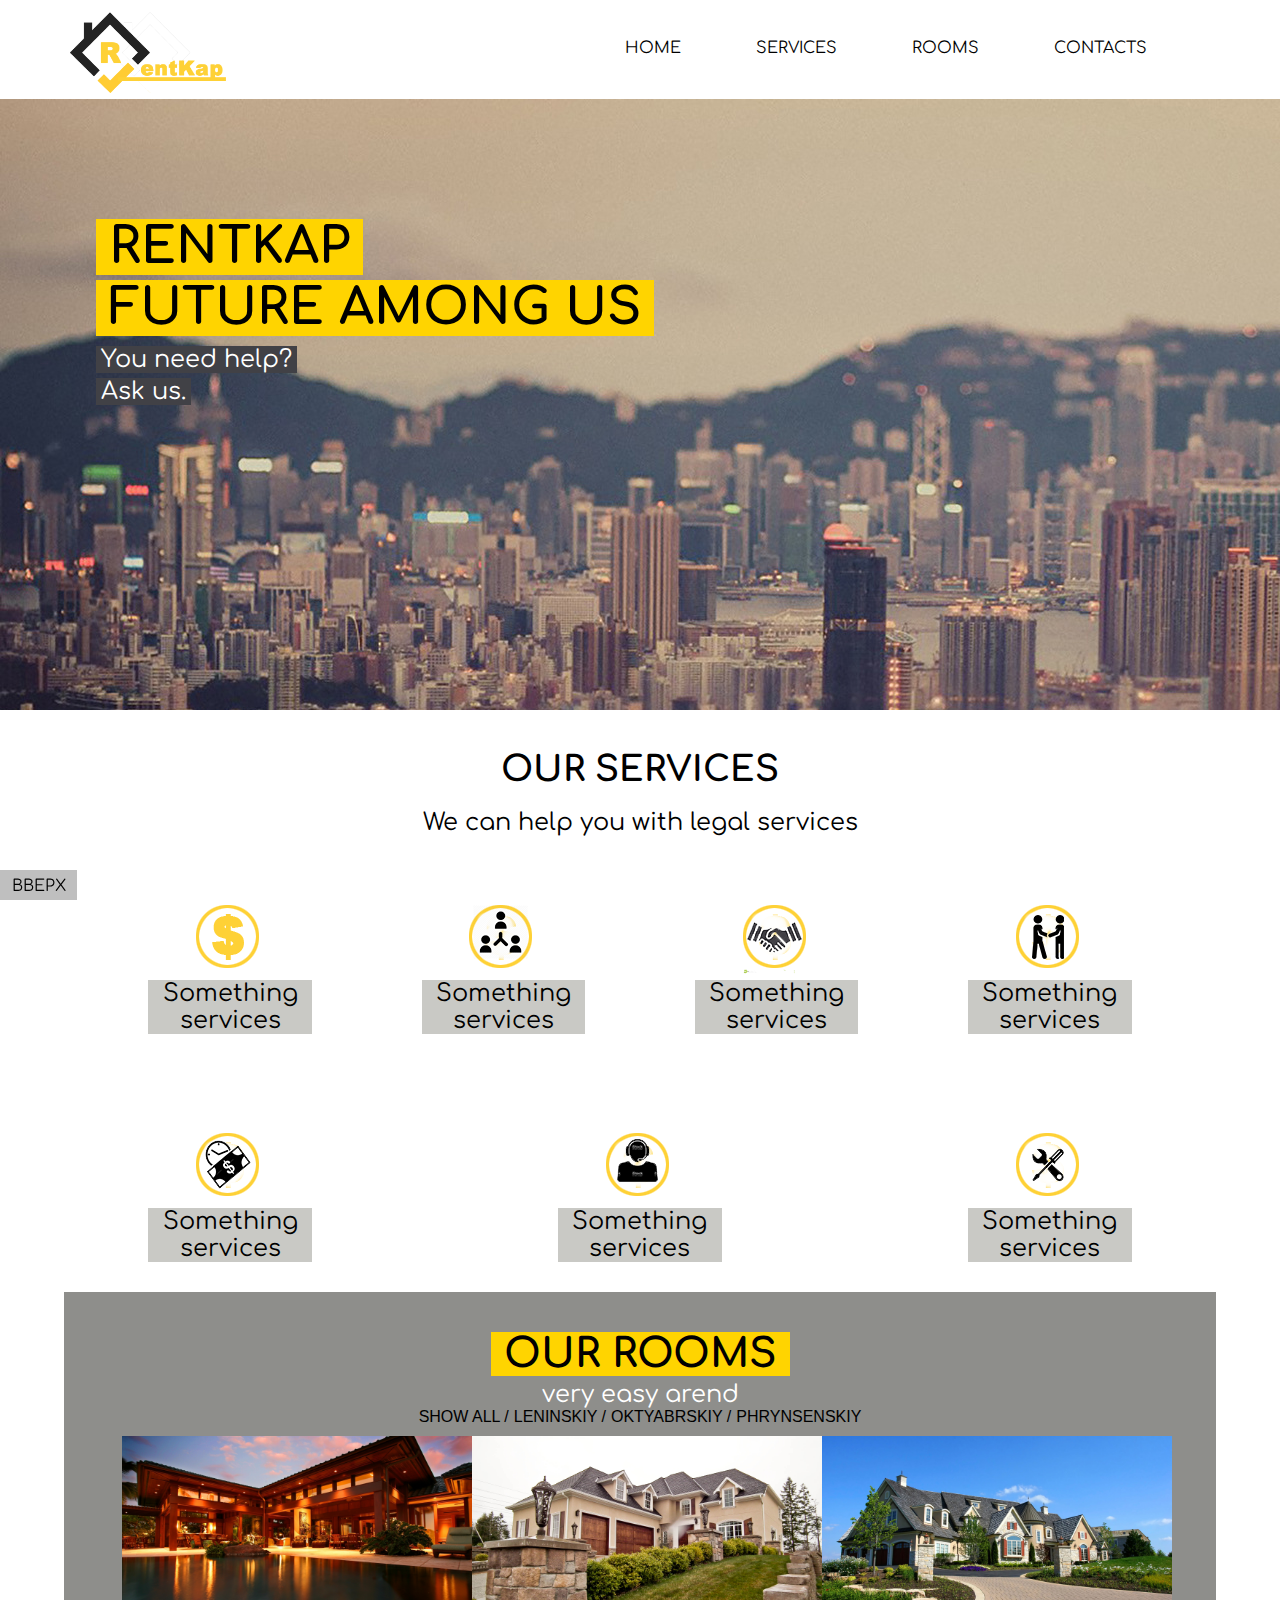
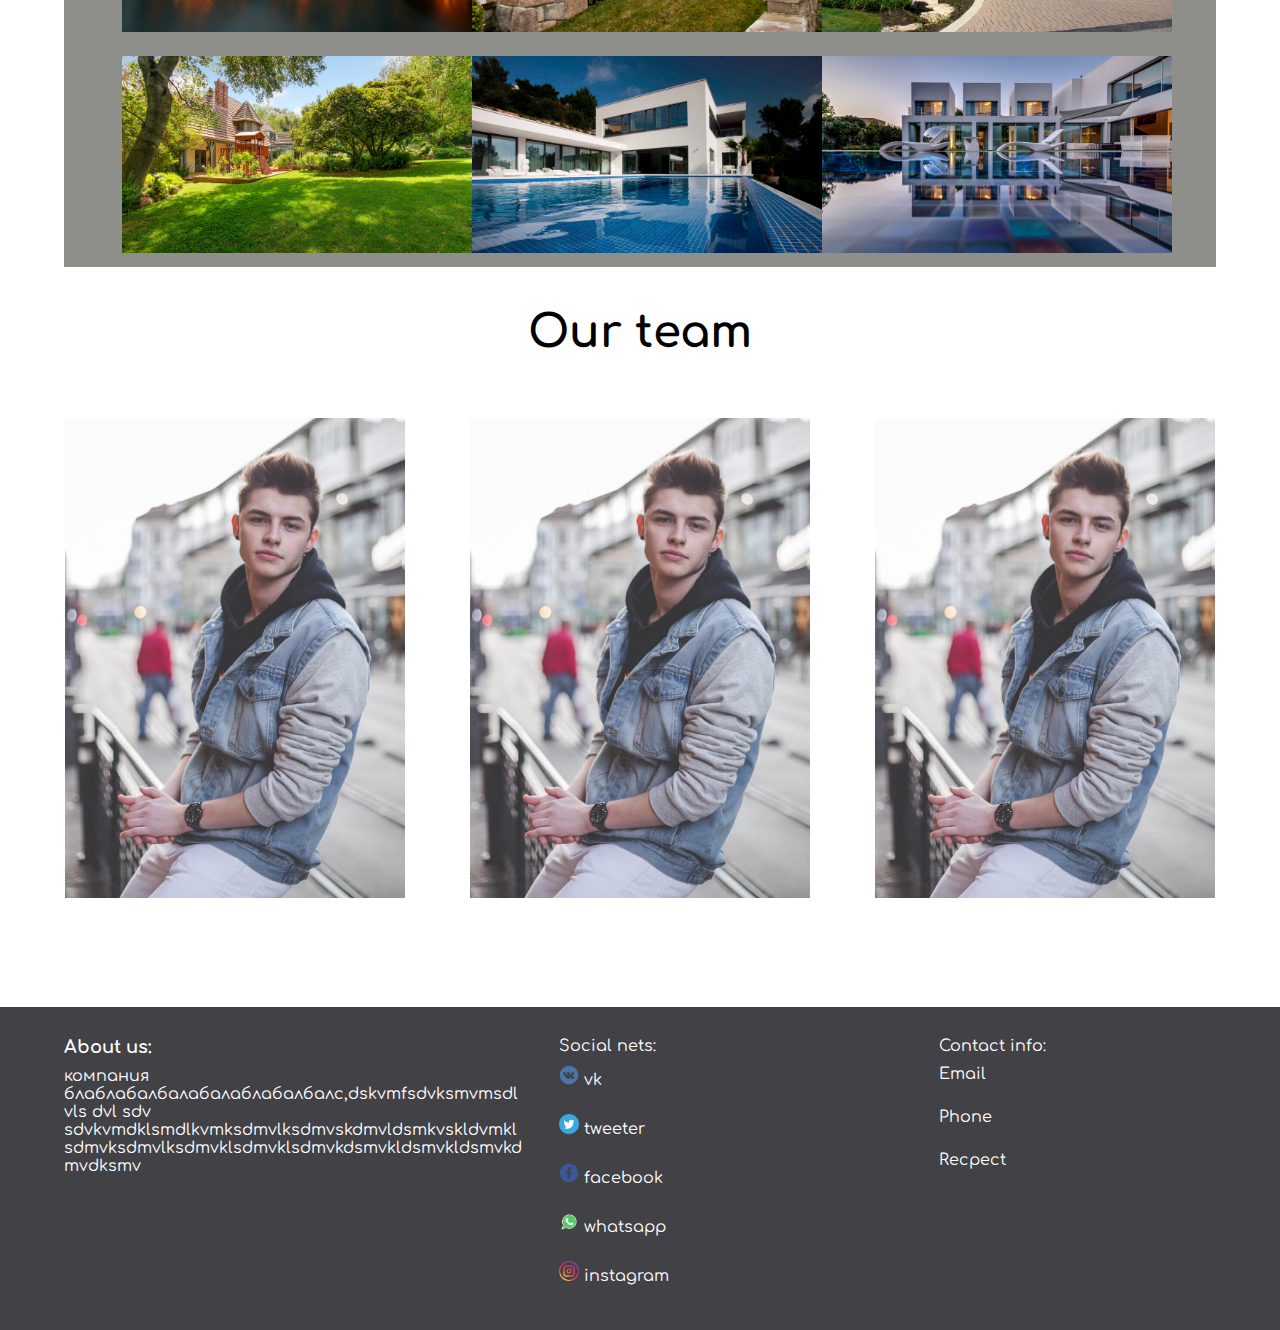
<file: myproj/index.html>
<!DOCTYPE html>
<html>
 <head>
  <link rel="stylesheet" type="text/css" href="style.css">
  <link rel="stylesheet" type="text/css" href="style_adapt.css">
  <link rel="stylesheet" href="https://use.fontawesome.com/releases/v5.5.0/css/all.css" integrity="sha384-B4dIYHKNBt8Bc12p+WXckhzcICo0wtJAoU8YZTY5qE0Id1GSseTk6S+L3BlXeVIU" crossorigin="anonymous">
  <meta http-equiv="Content-Type" content="text/html; charset=utf-8">
  <title>RentKap</title>
 </head>
 <body >
 	<script
	src="http://code.jquery.com/jquery-3.3.1.min.js"
	integrity="sha256-FgpCb/KJQlLNfOu91ta32o/NMZxltwRo8QtmkMRdAu8="
	crossorigin="anonymous">	
	</script>
  <script src="javascript.js">
  </script>
  <header class="head" id="hd">
  	<div class="header-container">
  		<div class="logo">
  			<a href="index.html"><img id ='logo' src="img/logoend1.png" alt="logo" width="160px"></a>
  		</div>
  		<input type="checkbox" id="menu-checkbox">
  		<nav role="navigation" id="menu">
  			<label for="menu-checkbox" class="toggle-button" data-open="MENU" data-close="CLOSE" onclick>
  				<ul class="main-menu">
  					<li><a href="#home" class="scrollto">HOME</a></li>
  					<li><a href="#services" class="scrollto">SERVICES</a></li>
  					<li><a href="#rooms" class="scrollto">ROOMS</a></li>
  					<li><a href="#contacts" class="scrollto">CONTACTS</a></li>

  				</ul>
  			</label>
  		</nav>
  	</div>
  </header>
  <main>
  	<section class="top-slide">
  		<div class="top-container">
  		<div>
  			<h2 id='home'><a>RENTKAP</a></h2>
  		</div>
  		<div>
  			<h2>FUTURE AMONG US</h2>
  		</div>
  		<div><p>You need help?</p></div>
  		<div><p>Ask us.</p></div>
  		</div>
  	</section>
  	<section class="specialise">
  		<div class="specialize-container">  		
  		<h3 id="services"><a>OUR SERVICES</a></h3>
  		<p>We can help you with legal services</p>
  		<div class="specialize-card">
  			<div class="card">
  				<div class="top-card">
  					<img src="img/Сниж.png" alt="">
  				</div>
  				<div class="bottom-card">
  					<p class="first-p">
  						Something<br> services
  					</p>
  				</div>
  			</div>
  			<div class="card">
  				<div class="top-card">
  					<img src="img/vzaim.png" alt="">
  				</div>
  				<div class="bottom-card">
  					<p class="first-p">
  						Something<br> services
  					</p>
  				</div>
  			</div>
  			<div class="card">
  				<div class="top-card">
  					<img src="img/рук.png" alt="">
  				</div>
  				<div class="bottom-card">
  					<p class="first-p">
  						Something<br> services
  					</p>
  				</div>
  			</div>
  			<div class="card">
  				<div class="top-card">
  					<img src="img/дог.png" alt="">
  				</div>
  				<div class="bottom-card">
  					<p class="first-p">
  						Something<br> services
  					</p>
  				</div>
  			</div>
  		</div> 
  		<div class="specialize-card">
  			<div class="card">
  				<div class="top-card">
  					<img src="img/rent.png" alt="">
  				</div>
  				<div class="bottom-card">
  					<p class="first-p">
  						Something<br> services
  					</p>
  				</div>
  			</div>
  			<div class="card">
  				<div class="top-card">
  					<img src="img/serv.png" alt="">
  				</div>
  				<div class="bottom-card">
  					<p class="first-p">
  						Something<br> services
  					</p>
  				</div>
  			</div>
  			<div class="card">
  				<div class="top-card">
  					<img src="img/Fix.png" alt="">
  				</div>
  				<div class="bottom-card">
  					<p class="first-p">
  						Something<br> services
  					</p>
  				</div>
  			</div>
  		</div>
  	</div>
  	</section>
  	<section class="portfolio">
  		<h3 id='rooms'><a>OUR ROOMS</a></h3>
  		<p>very easy arend</p>
  		<div class="toggles">
  			<button id="showall">SHOW ALL</button>
  			<button id="webdev">LENINSKIY</button>
  			<button id="webdesign">OKTYABRSKIY</button>
  			<button id="graphd">PHRYNSENSKIY</button>
  		</div>
  		<div class="posts">
  			<div class="post webdev"><a href="index2.html"><img src="img/dom1.jpg" alt="RentKap"></a></div>
  			<div class="post webdesign"><a href="index2.html"><img src="img/dom2.jpg" alt="RentKap"></a></div>
  			<div class="post graphd"><a href="index2.html"><img src="img/dom3.jpg" alt="RentKap"></a></div>
  		</div><div class="posts">
  			<div class="post webdev"><a href="index2.html"><img src="img/dom4.jpg" alt="RentKap"></a></div>
  			<div class="post webdesign"><a href="index2.html"><img src="img/dom5.jpg" alt="RentKap"></a></div>
  			<div class="post graphd"><a href="index2.html"><img src="img/dom6.jpg" alt="RentKap"></a></div>
  		</div>
  	</section>
  	<section class="specialize1">
  		<div class="specialize-container">
  			<h3 id="Our_team">
  				Our team
  			</h3>
      <div class="worker1">
			<div class="card1 middle">
				<div class="front">
					<img src="img/worker.jpg" alt="">
				</div>
				<div class="back">
					<div class="back-content middle">
						<h2>
							Worker
						</h2>
					</div>
				</div>
			</div>
    </div>
    <div class="worker2">
      <div class="card1 middle">
        <div class="front">
          <img src="img/worker.jpg" alt="">
        </div>
        <div class="back">
          <div class="back-content middle">
            <h2>
              Worker
            </h2>
          </div>
        </div>
      </div>
    </div>
    <div class="worker3">
      <div class="card1 middle">
        <div class="front">
          <img src="img/worker.jpg" alt="">
        </div>
        <div class="back">
          <div class="back-content middle">
            <h2>
              Worker
            </h2>
          </div>
        </div>
      </div>
    </div>
  		</div>
  	</section>
  </main>
  <footer>
  	<div class="footer-container">
  	<div class="aboutus">
  		<h4>About us:</h4>
  		<p>компания блаблабалбалабалаблабалбалc,dskvmfsdvksmvmsdl vls dvl sdv  sdvkvmdklsmdlkvmksdmvlksdmvskdmvldsmkvskldvmklsdmvksdmvlksdmvklsdmvklsdmvkdsmvkldsmvkldsmvkdmvdksmv</p>
  	</div>
  	<div class="snet">
  		Social nets:
  		<p><img src="img/vk.png" alt="social net">  vk</p>
  		<p><img src="img/twtr.png" alt="social net">  tweeter</p>
  		<p><img src="img/fcbk.png" alt="social net">  facebook</p>
  		<p><img src="img/wts.png" alt="social net">  whatsapp</p>
  		<p><img src="img/insta.png" alt="social net">  instagram</p>
  	</div>
  	<div class="contacts">
  		Contact info:
      <p>Email </p>
      <p>Phone</p>
      <p>Recpect</p>
  	</div>
  	</div>
  </footer>
  <div id="back-top">
<a href="#logo" class='scrollto' onclick='return up()'>ВВЕРХ</a>  
</div>    
 </body>
</html>
</file>
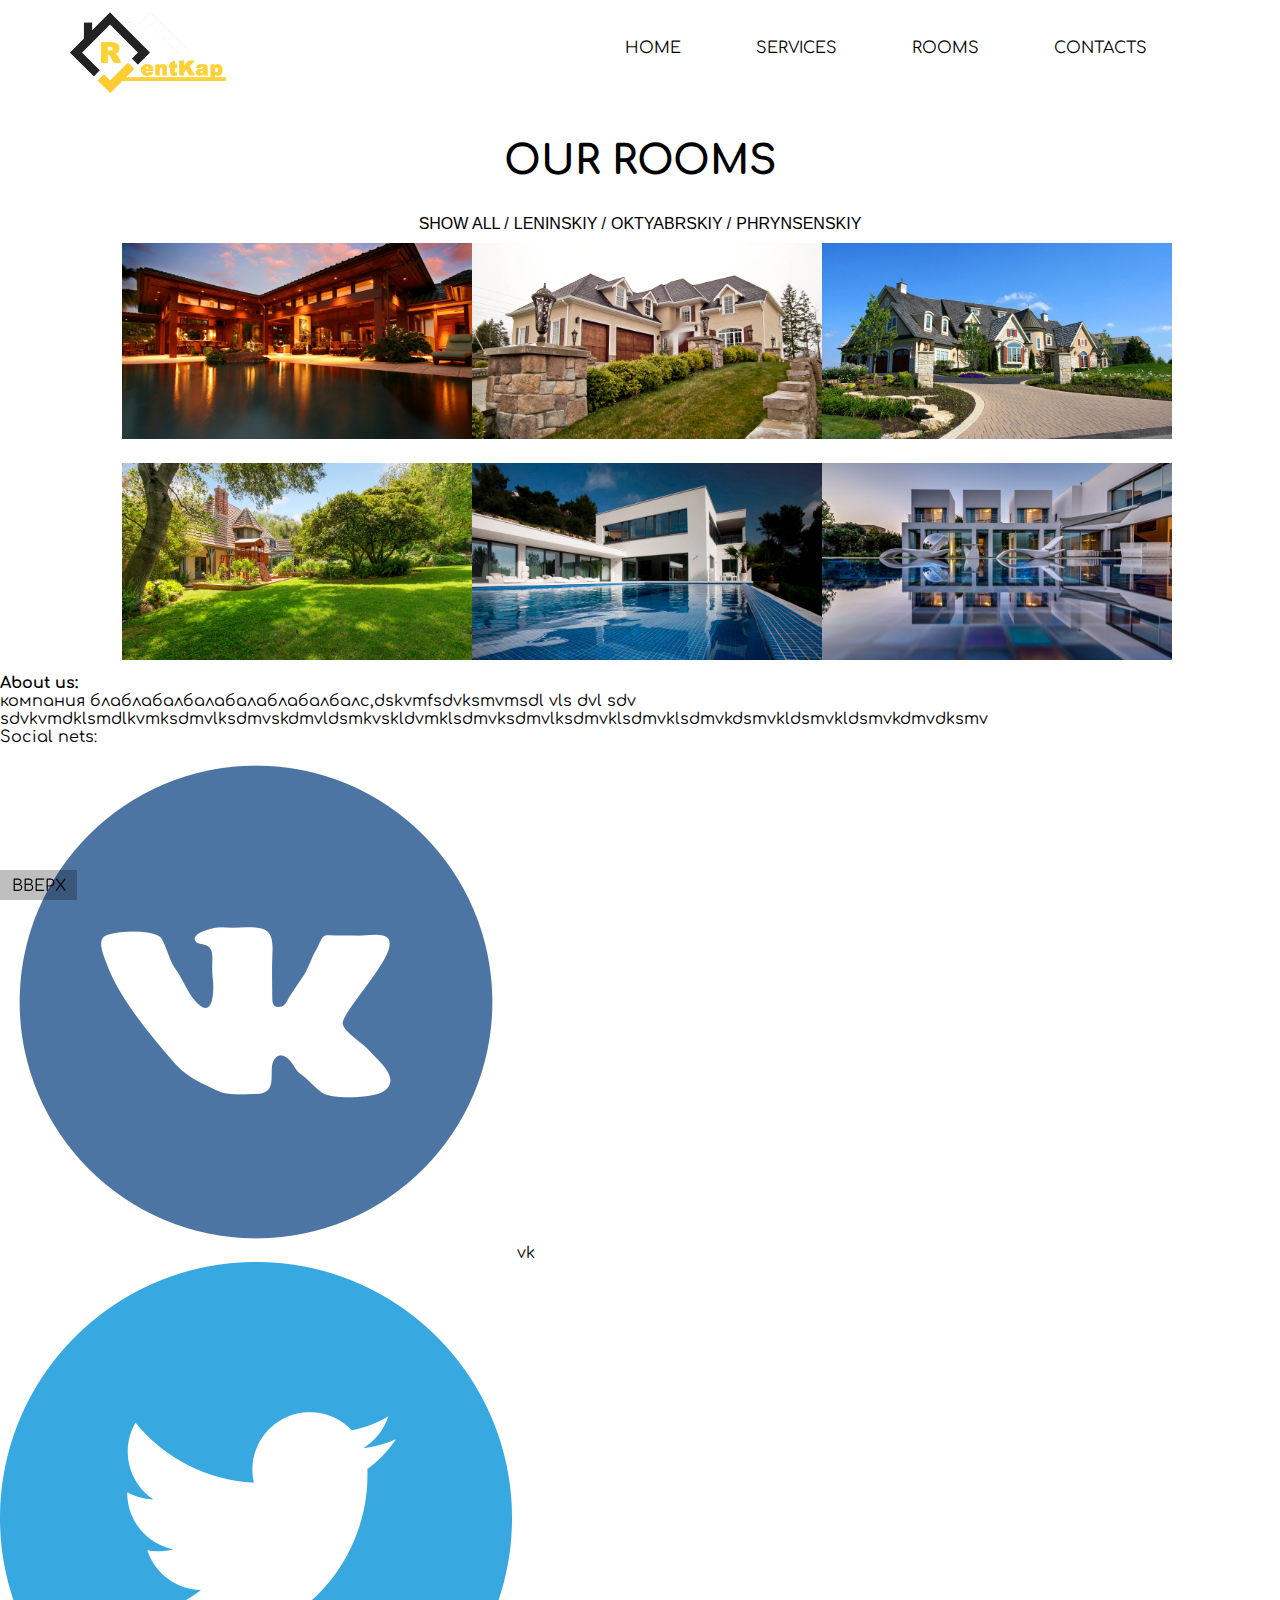
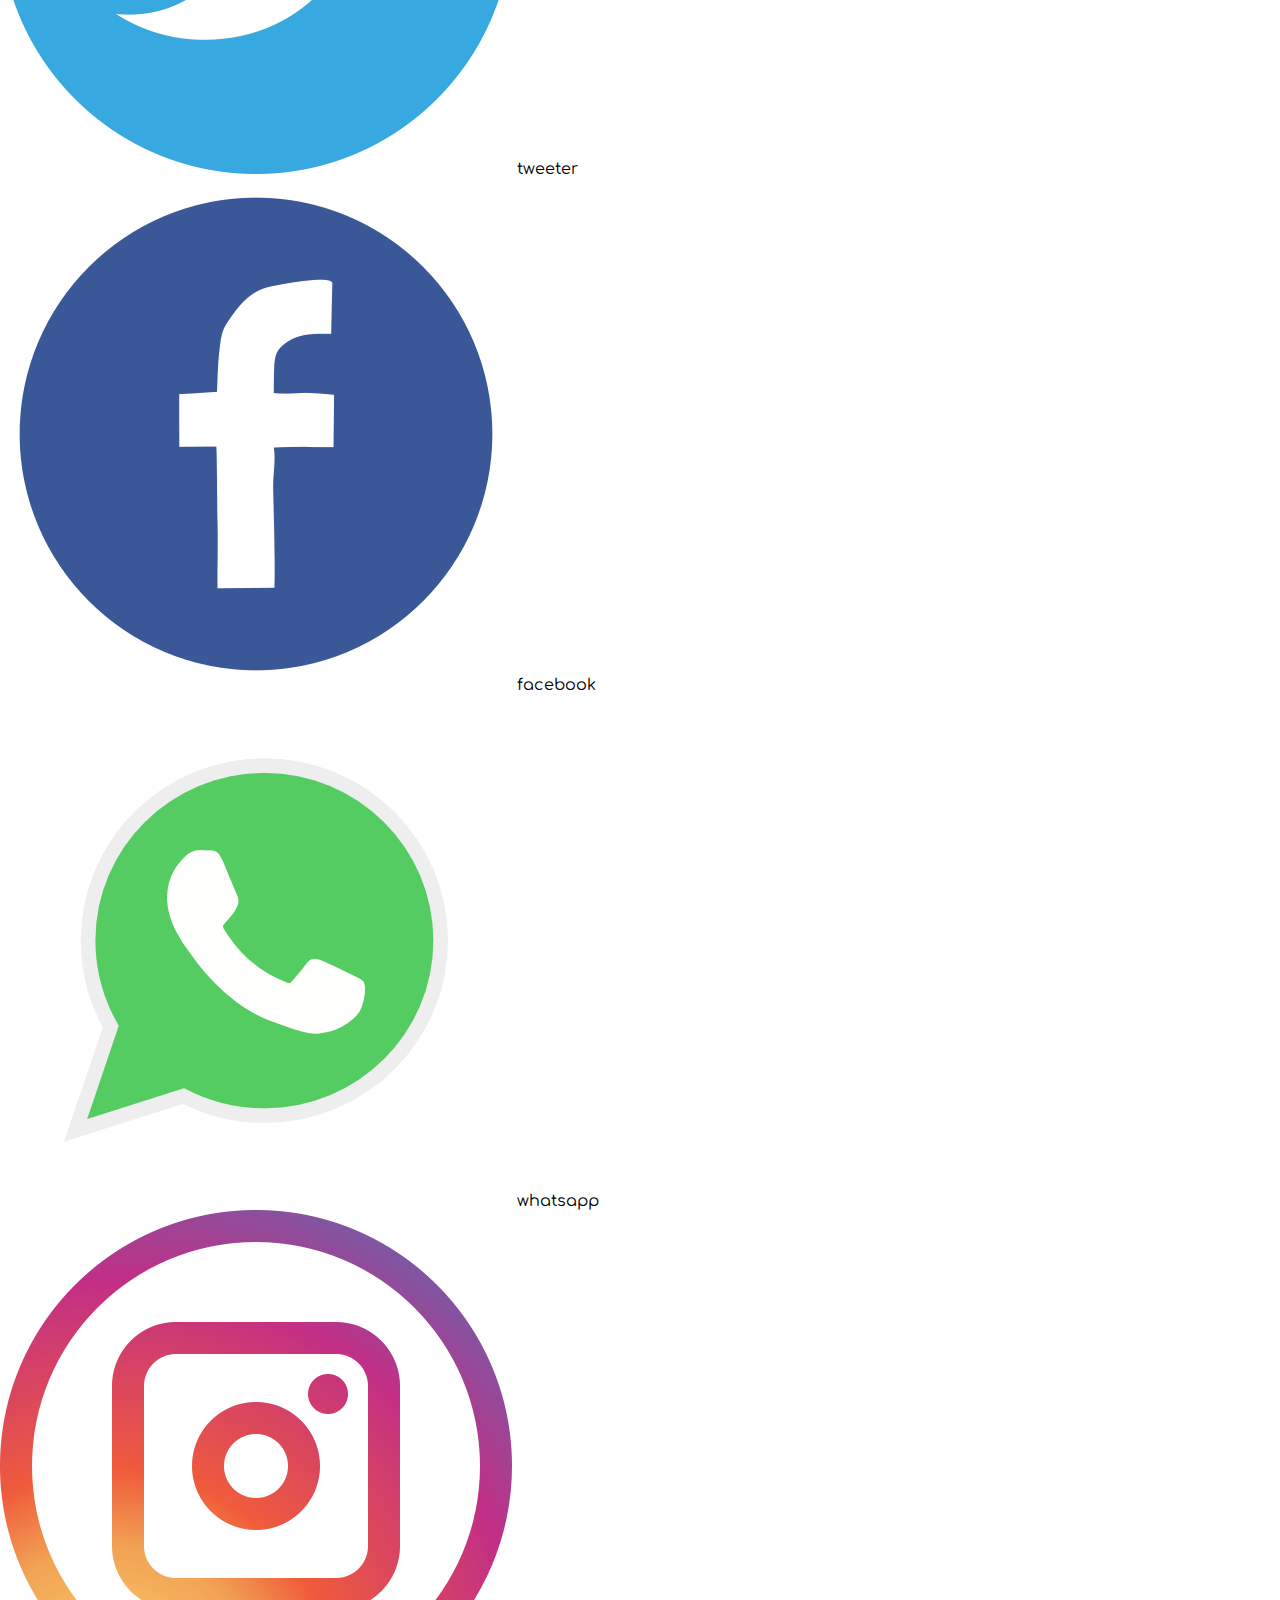
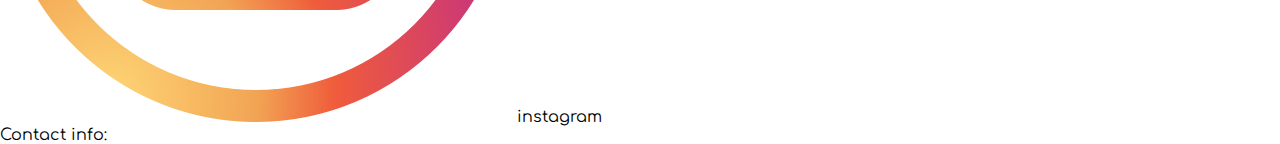
<file: myproj/index2.html>
<!DOCTYPE html>
<html>
 <head>
  <link rel="stylesheet" type="text/css" href="style.css">
  <meta http-equiv="Content-Type" content="text/html; charset=utf-8">
  <title>RentKap</title>
 </head>
 <body >
 	<script
	src="http://code.jquery.com/jquery-3.3.1.min.js"
	integrity="sha256-FgpCb/KJQlLNfOu91ta32o/NMZxltwRo8QtmkMRdAu8="
	crossorigin="anonymous">	
	</script>
  <script src="javascript.js">
  </script>
  <header class="head" id="hd">
  	<div class="header-container">
  		<div class="logo">
  			<a href="index.html"><img id ='logo' src="img/logoend1.png" alt="logo" width="160px"></a>
  		</div>
  		<input type="checkbox" id="menu-checkbox">
  		<nav role="navigation" id="menu">
  			<label for="menu-checkbox" class="toggle-button" data-open="MENU" data-close="CLOSE" onclick>
  				<ul class="main-menu">
  					<li><a href="#home" class="scrollto">HOME</a></li>
  					<li><a href="#services" class="scrollto">SERVICES</a></li>
  					<li><a href="#rooms" class="scrollto">ROOMS</a></li>
  					<li><a href="#contacts" class="scrollto">CONTACTS</a></li>

  				</ul>
  			</label>
  		</nav>
  	</div>
  </header>
 <section class="portfolio2">
  		<h3 id='rooms'><a>OUR ROOMS</a></h3>
  		<p>very easy arend</p>
  		<div class="toggles2">
  			<button id="showall">SHOW ALL</button>
  			<button id="webdev">LENINSKIY</button>
  			<button id="webdesign">OKTYABRSKIY</button>
  			<button id="graphd">PHRYNSENSKIY</button>
  		</div>
  		<div class="posts">
  			<div class="post webdev"><a href="pages/pomesh1.index"><img src="img/dom1.jpg" alt="RentKap"></a></div>
  			<div class="post webdesign"><a href="pages/pomesh2.index"><img src="img/dom2.jpg" alt="RentKap"></a></div>
  			<div class="post graphd"><a href="pages/pomesh3.index"><img src="img/dom3.jpg" alt="RentKap"></a></div>
  		</div><div class="posts">
  			<div class="post webdev"><a href="pages/pomesh4.index"><img src="img/dom4.jpg" alt="RentKap"></a></div>
  			<div class="post webdesign"><a href="pages/pomesh5.index"><img src="img/dom5.jpg" alt="RentKap"></a></div>
  			<div class="post graphd"><a href="pages/pomesh6.index"><img src="img/dom6.jpg" alt="RentKap"></a></div>
  		</div>
  	</section>
  <footer>
  	<div class="footer-container">
  	<div class="aboutus">
  		<h4>About us:</h4>
  		<p>компания блаблабалбалабалаблабалбалc,dskvmfsdvksmvmsdl vls dvl sdv  sdvkvmdklsmdlkvmksdmvlksdmvskdmvldsmkvskldvmklsdmvksdmvlksdmvklsdmvklsdmvkdsmvkldsmvkldsmvkdmvdksmv</p>
  	</div>
  	<div class="snet">
  		Social nets:
  		<p><img src="img/vk.png" alt="social net">  vk</p>
  		<p><img src="img/twtr.png" alt="social net">  tweeter</p>
  		<p><img src="img/fcbk.png" alt="social net">  facebook</p>
  		<p><img src="img/wts.png" alt="social net">  whatsapp</p>
  		<p><img src="img/insta.png" alt="social net">  instagram</p>
  	</div>
  	<div class="contacts">
  		Contact info:
  	</div>
  	</div>
  </footer>
  <div id="back-top">
<a href="#logo" class='scrollto' onclick='return up()'>ВВЕРХ</a>  
</div>    
 </body>
</html>
</file>
<file: myproj/style.css>
@import url(https://fonts.googleapis.com/css?family=Didact+Gothic|Comfortaa:400,700&subset=latin,cyrillic);
*, *:before, *:after{box-sizing:border-box}
body{
	font-family: 'Comfortaa', cursive;
}
*{
	margin: 0;
	padding: 0;
}
li {
	list-style: none;
	display: flex;
}
a {
	text-decoration: none;
}
header{
	background-color: #fff;
	padding-top:12px;
	padding-bottom:2px;
}
.top-slide{
	background-image: url('img/sky.jpg');
	background-repeat: no-repeat;
	padding-top: 120px;
	padding-bottom: 300px;
}
.top-container{
	width: 85%;
	margin: 0 auto;
}
.top-slide h2{
	background:#ffd400;
	display: inline;
	font-size: 50px;
	padding:0 13px;
}
.top-slide div{
    margin-bottom: 5px;
}
.top-slide :nth-child(2){
	margin-bottom: 10px;
}
.top-slide p{
	background:#414146;
	display: inline;
	font-size: 24px;
	color:#fff;
	padding-right: 5px;
	padding-left: 5px;
}
.specialize-container{
	width: 80%;
	margin: 0 auto;
	text-align: center;
	margin-top: 40px;
}
.specialize-container2{
	width: 60%;
	margin: 0 auto;
	text-align: center;
}
.specialize-container h3{
	font-size: 35px;
}
.specialize-container p{
	font-size: 24px;
	margin-top: 20px;
}
.specialize-container2 h3{
	font-size: 35px;
}
.specialize-container2 p{
	font-size: 24px;
	margin-top: 20px;
}
.first-p{
	font-size: 20px;
	color:black;
}
.bottom-card{
	background: #c9c9c5;
	position: relative;
	top:-30px;
	width: 80%;
	margin: 0 auto;
	hyphens:auto;
}
.specialize-card{
	margin-top: 50px;
	display: flex;
	justify-content: space-between;
}
.card{
	width: 20%;
}
.portfolio	{
	width: 90%;
	margin: 0 auto;
	text-align: center;
	background: #8e8e8b;
}
.portfolio h3{
	padding: 0 4px;
	display: inline-block;
	background:#ffd400;
	font-size: 40px;
	padding:0 13px;
	margin-top: 40px;
}
.portfolio p{
	font-size: 24px;
	margin-top: 5px;
	color:#fff;
}
.portfolio2	{
	width: 90%;
	margin: 0 auto;
	text-align: center;
	background: #fff;
}
.portfolio2 h3{
	padding: 0 4px;
	display: inline-block;
	background:#fff;
	font-size: 40px;
	padding:0 13px;
	margin-top: 40px;
}
.portfolio2 p{
	font-size: 24px;
	margin-top: 5px;
	color:#fff;
}

.toggles button {
	border: none;
	color: #000;
	cursor: pointer;
	font-size: 16px;
	margin:20 5px;
	background-color: #8e8e8b;
}
.toggles button:after{
	content: " / "
}
.toggles button:last-child:after{
	content: "";
}
.toggles2 button {
	border: none;
	color: #000;
	cursor: pointer;
	font-size: 16px;
	margin:20 5px;
	background-color: #fff;
}
.toggles2 button:after{
	content: " / "
}
.toggles2 button:last-child:after{
	content: "";
}
.posts{
	margin-bottom: 10px;
	width: 90%;
	display: grid;
	grid-template-columns :auto auto auto auto;
	margin: 0 auto;
}
.posts img{
	margin-top: 10px;
	margin-bottom: 10px;
	width: 350px;
}

.header-container{
    width: 90%;
    margin: 0 auto;
    display: flex;
    justify-content: space-between;
}
.header-container a{
	color: #000;
    font-size: 16px;
    padding: 27px 6px;
    transition: all 0.5s;
    margin-right: 63px;
}
#menu a:hover{
	background-color: #ffd400;
}
ul{
	display: flex;
}
#menu-checkbox{
	display: none;
}
#back-top {
    position: fixed;
    bottom: 0px;
    padding: 0px;
    float: right;
    z-index:99991;
    }
#back-top a{
    width: 77px;
    height: 30px;
    background: rgba(0, 0, 0, 0.25);
    display:block;
    text-decoration:none;
    -webkit-transition: all linear 0.2s; 
    -moz-transition: all linear 0.2s;
    -ms-transition: all linear 0.2s;
    -o-transition: all linear 0.2s;
    transition: all linear 0.2s;
    text-align: center;
    color: black;
    padding: 7px;
    }
 
#back-top a:hover{
    height: 50px;
    background: #ffd400;
    -webkit-transition: all linear 0.2s; 
    -moz-transition: all linear 0.2s;
    -ms-transition: all linear 0.2s;
    -o-transition: all linear 0.2s;
    transition: all linear 0.2s;
    color: #000;
    padding-top: 15px;
    }	
#Our_team{
	font-size: 45px;
}
.middle{
  position: absolute;
  top: 50%;
  left: 50%;
  transform: translate(-50%,-50%);
}
.card1{
  cursor: pointer;
  width: 340px;
  height: 480px;
}
.front,.back{
  width: 100%;
  height: 100%;
  overflow: hidden;
  backface-visibility: hidden;
  position: absolute;
  transition: transform .6s linear;
}
.front img{
  height: 100%;
}
.front{
  transform: perspective(600px) rotateY(0deg);
}
.back{
  background: #f1f1f1;
  transform: perspective(600px) rotateY(180deg);
}
.back-content{
  color: #2c3e50;
  text-align: center;
  width: 100%;
}
.card1:hover > .front{
  transform: perspective(600px) rotateY(-180deg);
}
.card1:hover > .back{
  transform: perspective(600px) rotateY(0deg);
}
.worker1{
	margin-top: 300px;
	margin-right: 400px;
	position:relative;
	display: inline-block;
}
.worker2{
	position:relative;
	display: inline-block;
}
.worker3{
	margin-left: 400px;
	position:relative;
	display: inline-block;
}
.specialize1{
	height: 700px;
}
.contacts p {
	margin-top: 10px;
}
</file>
<file: myproj/style_adapt.css>
@media screen and ( max-width: 1200px) {
	.header-container{
		width: 100%;
		display: flex;
		justify-content: space-around;
		height: 100px;
	}
	.main-menu{
		display: none;
	}
	.main-menu li{
		width: 100%;
		display: block;
		font-size: 12px;
	}
	.main-menu a {
		display: block;
		padding: 8px;
	}
	.toggle-button{
		text-align: center;
		display: block;
		cursor: pointer;
		color: #fff;
		margin-top: 20px;
		background-color: #414146;
		padding: 10px;
	}
	.toggle-button:before{
		content: attr(data-open);
		display: block;
	}
	#menu-checkbox:checked + nav[role='navigation'] .main-menu{
    display: block;
	}
	#menu-checkbox:checked + nav[role='navigation'] .toggle-button:before{
	content: attr(data-close);	
	}	
	.header-container a{
		margin-right: -5px;
	}
	.main-menu{
		position: relative;
		top: 30px;
		background-color: #414146;
		margin: -10px;
	}
	.specialize-card{
	margin-top: 50px;
	display: flex;
	
	}
	.card{
		margin: 0 auto;
	}
	.bottom-card{
		width: 150px;
		margin: 0 auto;
	}
	.top-card{
		
	}
	.posts{
	margin-bottom: 10px;
	width: 90%;
	display: grid;
	grid-template-columns :auto ;
	margin: 0 auto;
	}
	.posts img{
	margin-top: 10px;
	margin-bottom: 10px;
	width: 100%;
    }
}
footer{
	background: #414146;
	padding: 30px 0;
	color:#fff;											 
}
footer h4{
	font-size: 18px;
	padding-bottom: 10px;
}
footer p{
	padding-bottom: 15px;
	word-wrap: break-word;
}
.snet img{
	padding-top: 10px;
	width: 20px;
}
.footer-container{
	width: 90%;
	margin: 0 auto;
	display: grid;
	grid-template-columns:40% 30% 20%;
	grid-column-gap: 3%;	
}
#back-top {
    position: fixed;
    bottom: 0px;
    padding: 0px;
    float: ;
    z-index:99991;
    }
#back-top a{
    width: 77px;
    height: 30px;
    background: rgba(0, 0, 0, 0.25);
    display:block;
    text-decoration:none;
    -webkit-transition: all linear 0.2s; 
    -moz-transition: all linear 0.2s;
    -ms-transition: all linear 0.2s;
    -o-transition: all linear 0.2s;
    transition: all linear 0.2s;
    text-align: center;
    color: black;
    padding: 7px;
    }
 
#back-top a:hover{
    height: 50px;
    background: #ffd400;
    -webkit-transition: all linear 0.2s; 
    -moz-transition: all linear 0.2s;
    -ms-transition: all linear 0.2s;
    -o-transition: all linear 0.2s;
    transition: all linear 0.2s;
    color: #000;
    padding-top: 15px;
    }
   @media screen and ( max-width: 1050px){
   	.specialize1{
	display: none;
    }
   }
@media screen and ( max-width: 992px) {
	.specialize1{
	display: none;
}
	.header-container{
		width: 100%;
		display: flex;
		justify-content: space-around;
		height: 100px;
	}
	.main-menu{
		display: none;
	}
	.main-menu li{
		width: 100%;
		display: block;
		font-size: 12px;
	}
	.main-menu a {
		display: block;
		padding: 8px;
	}
	.toggle-button{
		text-align: center;
		display: block;
		cursor: pointer;
		color: #fff;
		margin-top: 20px;
		background-color: #414146;
		padding: 10px;
	}
	.toggle-button:before{
		content: attr(data-open);
		display: block;
	}
	#menu-checkbox:checked + nav[role='navigation'] .main-menu{
    display: block;
	}
	#menu-checkbox:checked + nav[role='navigation'] .toggle-button:before{
	content: attr(data-close);	
	}	
	.header-container a{
		margin-right: -5px;
	}
	.main-menu{
		position: relative;
		top: 30px;
		background-color: #414146;
		margin: -10px;
	}
	.specialize-card{
	margin-top: 50px;
	display: flex;
	
	}
	.card{
		margin: 0 auto;
	}
	.bottom-card{
		width: 150px;
		margin: 0 auto;
	}
	.top-card{
		
	}
	.posts{
	margin-bottom: 10px;
	width: 90%;
	display: grid;
	grid-template-columns :auto ;
	margin: 0 auto;
	}
	.posts img{
	margin-top: 10px;
	margin-bottom: 10px;
	width: 100%;
    }
}
footer{
	background: #414146;
	padding: 30px 0;
	color:#fff;											 
}
footer h4{
	font-size: 18px;
	padding-bottom: 10px;
}
footer p{
	padding-bottom: 15px;
	word-wrap: break-word;
}
.snet img{
	padding-top: 10px;
	width: 20px;
}
.footer-container{
	width: 90%;
	margin: 0 auto;
	display: grid;
	grid-template-columns:40% 30% 20%;
	grid-column-gap: 3%;	
}
#back-top {
    position: fixed;
    bottom: 0px;
    padding: 0px;
    float: right;
    z-index:99991;
    }
#back-top a{
    width: 77px;
    height: 30px;
    background: rgba(0, 0, 0, 0.25);
    display:block;
    text-decoration:none;
    -webkit-transition: all linear 0.2s; 
    -moz-transition: all linear 0.2s;
    -ms-transition: all linear 0.2s;
    -o-transition: all linear 0.2s;
    transition: all linear 0.2s;
    text-align: center;
    color: black;
    padding: 7px;
    }
 
#back-top a:hover{
    height: 50px;
    background: #ffd400;
    -webkit-transition: all linear 0.2s; 
    -moz-transition: all linear 0.2s;
    -ms-transition: all linear 0.2s;
    -o-transition: all linear 0.2s;
    transition: all linear 0.2s;
    color: #000;
    padding-top: 15px;
    }
@media screen and ( max-width: 768px) {
	.specialize1{
	display: none;
}
	.header-container{
		width: 100%;
		display: flex;
		justify-content: space-around;
		height: 100px;
	}
	.main-menu{
		display: none;
	}
	.main-menu li{
		width: 100%;
		display: block;
		font-size: 12px;
	}
	.main-menu a {
		display: block;
		padding: 8px;
	}
	.toggle-button{
		text-align: center;
		display: block;
		cursor: pointer;
		color: #fff;
		margin-top: 20px;
		background-color: #414146;
		padding: 10px;
	}
	.toggle-button:before{
		content: attr(data-open);
		display: block;
	}
	#menu-checkbox:checked + nav[role='navigation'] .main-menu{
    display: block;
	}
	#menu-checkbox:checked + nav[role='navigation'] .toggle-button:before{
	content: attr(data-close);	
	}	
	.header-container a{
		margin-right: -5px;
	}
	.main-menu{
		position: relative;
		top: 30px;
		background-color: #414146;
		margin: -10px;
	}
	.specialize-card{
	margin-top: 50px;
	display: flex;
	flex-direction: column;
	justify-content: space-between;
	}
	.bottom-card{
		width: 1	50px;
		margin: 0 auto;
	}
	.card{
		margin: 0 auto;	
		width: 40%;
	}
	.top-card{
	}
	.posts{
	margin-bottom: 10px;
	width: 90%;
	display: grid;
	grid-template-columns :auto ;
	margin: 0 auto;
	}
	.posts img{
	margin-top: 10px;
	margin-bottom: 10px;
	width: 100%;
    }
}
footer{
	background: #414146;
	padding: 30px 0;
	color:#fff;											 
}
footer h4{
	font-size: 18px;
	padding-bottom: 10px;
}
footer p{
	padding-bottom: 15px;
	word-wrap: break-word;
}
.snet img{
	padding-top: 10px;
	width: 20px;
}
.footer-container{
	width: 90%;
	margin: 0 auto;
	display: grid;
	grid-template-columns:40% 30% 20%;
	grid-column-gap: 3%;	
}
#back-top {
    position: fixed;
    bottom: 0px;
    padding: 0px;
    float: right;
    z-index:99991;
    }
#back-top a{
    width: 77px;
    height: 30px;
    background: rgba(0, 0, 0, 0.25);
    display:block;
    text-decoration:none;
    -webkit-transition: all linear 0.2s; 
    -moz-transition: all linear 0.2s;
    -ms-transition: all linear 0.2s;
    -o-transition: all linear 0.2s;
    transition: all linear 0.2s;
    text-align: center;
    color: black;
    padding: 7px;
    }
 
#back-top a:hover{
    height: 50px;
    background: #ffd400;
    -webkit-transition: all linear 0.2s; 
    -moz-transition: all linear 0.2s;
    -ms-transition: all linear 0.2s;
    -o-transition: all linear 0.2s;
    transition: all linear 0.2s;
    color: #000;
    padding-top: 15px;
    }
@media screen and ( max-width: 480px) {
	.specialize1{
	display: none;
}
	.header-container{
		width: 100%;
		display: flex;
		justify-content: space-around;
		height: 100px;
	}
	.main-menu{
		display: none;
	}
	.main-menu li{
		width: 100%;
		display: block;
		font-size: 12px;
	}
	.main-menu a {
		display: block;
		padding: 8px;
	}
	.toggle-button{
		text-align: center;
		display: block;
		cursor: pointer;
		color: #fff;
		margin-top: 20px;
		background-color: #414146;
		padding: 10px;
	}
	.toggle-button:before{
		content: attr(data-open);
		display: block;
	}
	#menu-checkbox:checked + nav[role='navigation'] .main-menu{
    display: block;
	}
	#menu-checkbox:checked + nav[role='navigation'] .toggle-button:before{
	content: attr(data-close);	
	}	
	.header-container a{
		margin-right: -5px;
	}
	.main-menu{
		position: relative;
		top: 30px;
		background-color: #414146;
		margin: -10px;
	}
	.specialize-card{
	margin-top: 50px;
	display: flex;
	flex-direction: column;
	justify-content: space-between;
	}
	.bottom-card{
		width: 150px;
		margin: 0 auto;
	}
	.card{
		margin: 0 auto;	
		width: 100%;
	}
	.top-card{
		margin: 0 auto;
	}
	.posts{
	margin-bottom: 10px;
	width: 90%;
	display: grid;
	grid-template-columns :auto ;
	margin: 0 auto;
	}
	.posts img{
	margin-top: 10px;
	margin-bottom: 10px;
	width: 100%;
    }
}
footer{
	background: #414146;
	padding: 30px 0;
	color:#fff;											 
}
footer h4{
	font-size: 18px;
	padding-bottom: 10px;
}
footer p{
	padding-bottom: 15px;
	word-wrap: break-word;
}
.snet img{
	padding-top: 10px;
	width: 20px;
}
.footer-container{
	width: 90%;
	margin: 0 auto;
	display: grid;
	grid-template-columns:40% 30% 20%;
	grid-column-gap: 3%;	
}
#back-top {
    position: fixed;
    bottom: 0px;
    padding: 0px;
    float: right;
    z-index:99991;
    }
#back-top a{
    width: 77px;
    height: 30px;
    background: rgba(0, 0, 0, 0.25);
    display:block;
    text-decoration:none;
    -webkit-transition: all linear 0.2s; 
    -moz-transition: all linear 0.2s;
    -ms-transition: all linear 0.2s;
    -o-transition: all linear 0.2s;
    transition: all linear 0.2s;
    text-align: center;
    color: black;
    padding: 7px;
    }
 
#back-top a:hover{
    height: 50px;
    background: #ffd400;
    -webkit-transition: all linear 0.2s; 
    -moz-transition: all linear 0.2s;
    -ms-transition: all linear 0.2s;
    -o-transition: all linear 0.2s;
    transition: all linear 0.2s;
    color: #000;
    padding-top: 15px;
    }
@media screen and ( max-width: 320px) {
	.specialize1{
	display: none;
}
	.header-container{
		width: 100%;
		display: flex;
		justify-content: space-around;
		height: 100px;
	}
	.main-menu{
		display: none;
	}
	.main-menu li{
		width: 100%;
		display: block;
		font-size: 12px;
	}
	.main-menu a {
		display: block;
		padding: 8px;
	}
	.toggle-button{
		text-align: center;
		display: block;
		cursor: pointer;
		color: #fff;
		margin-top: 20px;
		background-color: #414146;
		padding: 10px;
	}
	.toggle-button:before{
		content: attr(data-open);
		display: block;
	}
	#menu-checkbox:checked + nav[role='navigation'] .main-menu{
    display: block;
	}
	#menu-checkbox:checked + nav[role='navigation'] .toggle-button:before{
	content: attr(data-close);	
	}	
	.header-container a{
		margin-right: -5px;
	}
	.main-menu{
		position: relative;
		top: 30px;
		background-color: #414146;
		margin: -10px;
	}
	.specialize-card{
	margin-top: 50px;
	display: flex;
	flex-direction: column;
	justify-content: space-between;
	}
	.bottom-card{
		width: 150px;
		margin: 0 auto;
	}
	.card{
		margin: 0 auto;	
		width: 80%;
	}
	.top-card{
		margin: 0 auto;
	}
	.posts{
	margin-bottom: 10px;
	width: 90%;
	display: grid;
	grid-template-columns :auto ;
	margin: 0 auto;
	}
	.posts img{
	margin-top: 10px;
	margin-bottom: 10px;
	width: 100%;
    }
}
footer{
	background: #414146;
	padding: 30px 0;
	color:#fff;											 
}
footer h4{
	font-size: 18px;
	padding-bottom: 10px;
}
footer p{
	padding-bottom: 15px;
	word-wrap: break-word;
}
.snet img{
	padding-top: 10px;
	width: 20px;
}
.footer-container{
	width: 90%;
	margin: 0 auto;
	display: grid;
	grid-template-columns:40% 30% 20%;
	grid-column-gap: 3%;	
}
#back-top {
    position: fixed;
    bottom: 0px;
    padding: 0px;
    float: right;
    z-index:99991;
    }
#back-top a{
    width: 77px;
    height: 30px;
    background: rgba(0, 0, 0, 0.25);
    display:block;
    text-decoration:none;
    -webkit-transition: all linear 0.2s; 
    -moz-transition: all linear 0.2s;
    -ms-transition: all linear 0.2s;
    -o-transition: all linear 0.2s;
    transition: all linear 0.2s;
    text-align: center;
    color: black;
    padding: 7px;
    }
 
#back-top a:hover{
    height: 50px;
    background: #ffd400;
    -webkit-transition: all linear 0.2s; 
    -moz-transition: all linear 0.2s;
    -ms-transition: all linear 0.2s;
    -o-transition: all linear 0.2s;
    transition: all linear 0.2s;
    color: #000;
    padding-top: 15px;
    }
</file>
